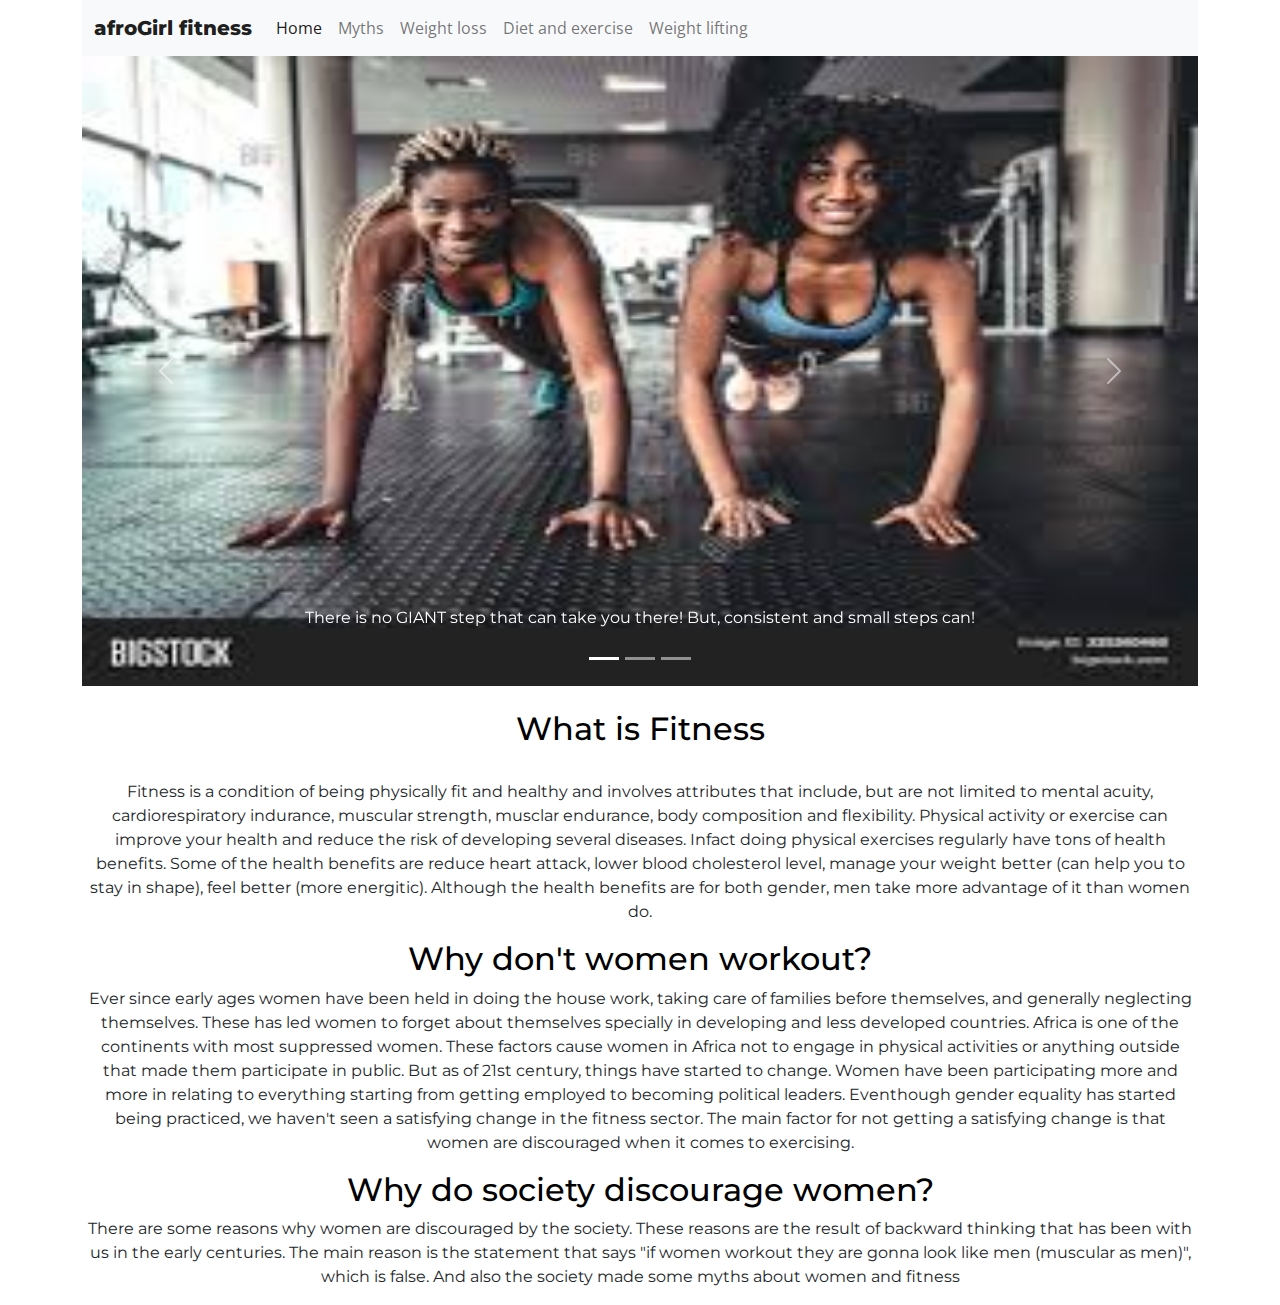
<file: index.html>
<html>
<head>
<!-- Required meta tags -->
<meta charset="utf-8">
<meta name="viewport" content="width=device-width, initial-scale=1">
    
<title>fitness for african girls: home</title> 
<link href="css/bootstrap.min.css" rel="stylesheet">
<link href="css/style.css" rel="stylesheet">
    <link rel="preconnect" href="https://fonts.gstatic.com">
<link href="https://fonts.googleapis.com/css2?family=Montserrat:wght@200&display=swap" rel="stylesheet">
    <link rel="preconnect" href="https://fonts.gstatic.com">
<link href="https://fonts.googleapis.com/css2?family=Open+Sans:wght@600&display=swap" rel="stylesheet">
</head>
    
<body>
    <div class="container">
        
        <nav class="navbar navbar-expand-lg navbar-light bg-light">
  <div class="container-fluid">
    <a class="navbar-brand" href="#">afroGirl fitness</a>
    <button class="navbar-toggler" type="button" data-bs-toggle="collapse" data-bs-target="#navbarSupportedContent" aria-controls="navbarSupportedContent" aria-expanded="false" aria-label="Toggle navigation">
      <span class="navbar-toggler-icon"></span>
    </button>
    <div class="collapse navbar-collapse" id="navbarSupportedContent">
      <ul class="navbar-nav me-auto mb-2 mb-lg-0">
        <li class="nav-item">
          <a class="nav-link active" aria-current="page" href="#">Home</a>
        </li>
        <li class="nav-item">
          <a class="nav-link" href="myths.html">Myths</a>
        </li>
           <li class="nav-item">
          <a class="nav-link" href="weightloss.html">Weight loss</a>
        </li>
           <li class="nav-item">
          <a class="nav-link" href="exercise.html">Diet and exercise</a>
        </li>
           <li class="nav-item">
          <a class="nav-link" href="weightlifting.html">Weight lifting</a>
        </li>
      </ul>
    </div>
  </div>
</nav>
        
         <div id="myCarousel" class="carousel slide" data-bs-ride="carousel">
    <ol class="carousel-indicators">
      <li data-bs-target="#myCarousel" data-bs-slide-to="0" class="active"></li>
      <li data-bs-target="#myCarousel" data-bs-slide-to="1"></li>
      <li data-bs-target="#myCarousel" data-bs-slide-to="2"></li>
    </ol>
             <!--items-->
            
        <div class="carousel-inner">
      <div class="carousel-item active">
        <img src="img/homepage.jpg" width="100%" height="70%">
      </div>
            <div class="container">
          <div class="carousel-caption">
            
            <p>There is no GIANT step that can take you there! But, consistent and small steps can!</p>
          </div>
        </div>
      <div class="carousel-item">
        <img src="img/home2.jpg" width="100%" height="70%">

        <div class="container">
          <div class="carousel-caption">
            
            <p>Achieving a great body is a SLOW progress. Don't make it SLOWER by quitting.</p>
          </div>
        </div>
      </div>
      <div class="carousel-item">
        <img src="img/fit3.jpg" width="100%" height="70%">
 <div class="container">
          <div class="carousel-caption text-end">
  <p>The beginning is always tough! But, once you lift your butt. Do Some SQUATS!!</p>
            
          </div>
        </div>
      </div>
    </div>
    <a class="carousel-control-prev" href="#myCarousel" role="button" data-bs-slide="prev">
      <span class="carousel-control-prev-icon" aria-hidden="true"></span>
      <span class="visually-hidden">Previous</span>
    </a>
    <a class="carousel-control-next" href="#myCarousel" role="button" data-bs-slide="next">
      <span class="carousel-control-next-icon" aria-hidden="true"></span>
      <span class="visually-hidden">Next</span>
    </a>
  </div>
    
        <!--End of carousel-->
        <div class="row">
        <br>
        </div>
        <div class="row">
        <div class="col-md-2"></div>
        <div class="col-md-8"></div>
            <div class="whatIsFitness">
            <h2>What is Fitness</h2>
                <br>
    <p>
    Fitness is a condition of being physically fit and healthy and involves attributes that include, but are not limited to mental acuity, cardiorespiratory indurance, muscular strength, musclar endurance, body composition and flexibility. Physical activity or exercise can improve your health and reduce the risk of developing several diseases. Infact doing physical exercises regularly have tons of health benefits. Some of the health benefits are reduce heart attack, lower blood cholesterol level, manage your weight better (can help you to stay in shape), feel better (more energitic). Although the health benefits are for both gender, men take more advantage of it than women do. 
        </p>
    <h2>Why don't women workout?</h2>
    <p>
    Ever since early ages women have been held in doing the house work, taking care of families before themselves, and generally neglecting themselves. These has led women to forget about themselves specially in developing and less developed countries. Africa is one of the continents with most suppressed women. These factors cause women in Africa not to engage in physical activities or anything outside that made them participate in public. But as of 21st century, things have started to change. Women have been participating more and more in relating to everything starting from getting employed to becoming political leaders. Eventhough gender equality has started being practiced, we haven't seen a satisfying change in the fitness sector. The main factor for not getting a satisfying change is that women are discouraged when it comes to exercising.
    </p>
    <h2>Why do society discourage women?</h2>
    <p>
    There are some reasons why women are discouraged by the society. These reasons are the result of backward thinking that has been with us in the early centuries. The main reason is the statement that says "if women workout they are gonna look like men (muscular as men)", which is false. And also the society made some myths about women and fitness 
    </p>

        </p>
            
            </div>
            
            </div>
        <div class="col-md-2"></div>
        
        </div>   
    
    </div>
    <script src="js/bootstrap.bundle.min.js"></script>
</body>
</html>
</file>
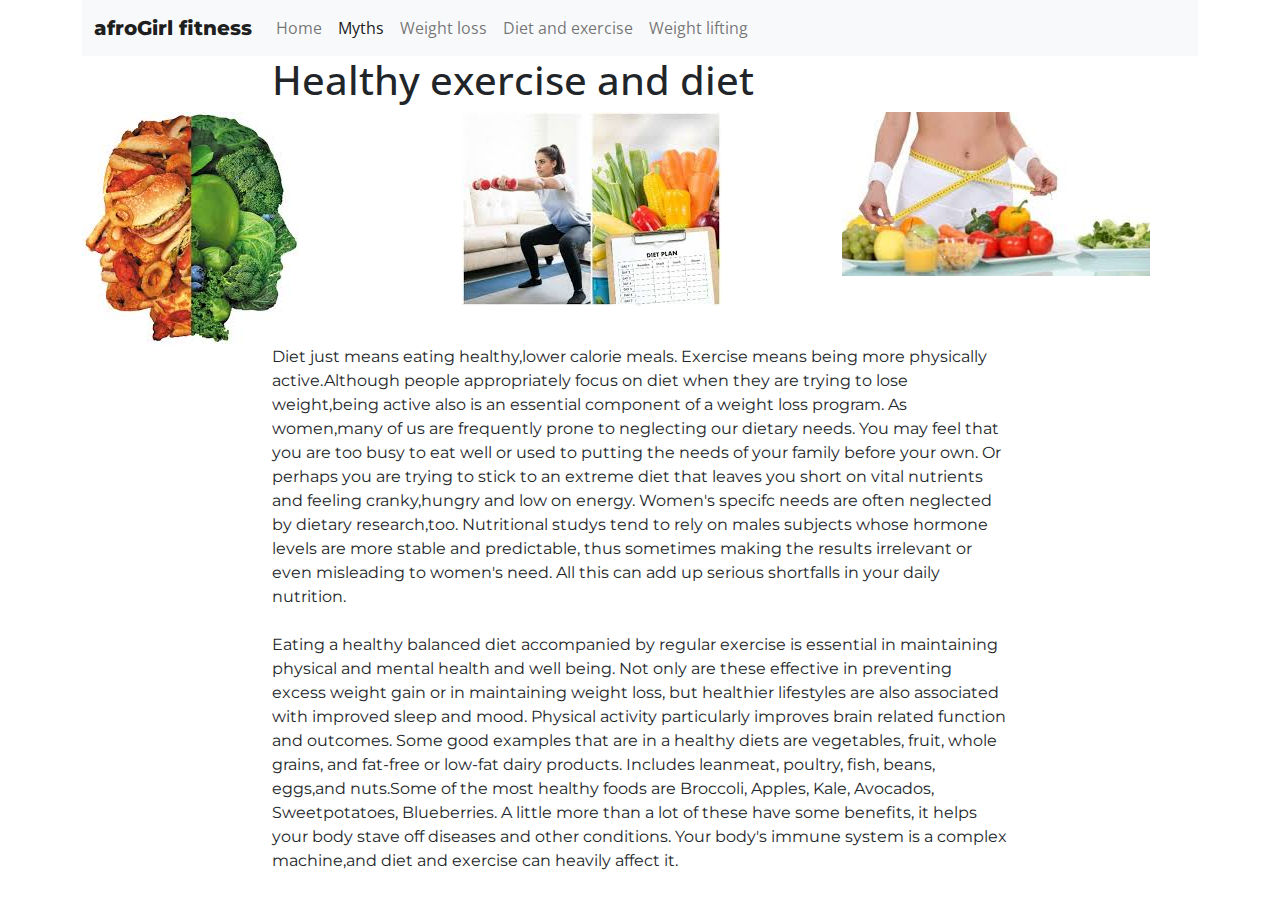
<file: exercise.html>
<html>
<head>
<!-- Required meta tags -->
<meta charset="utf-8">
<meta name="viewport" content="width=device-width, initial-scale=1">
    
<title>fitness for african girls: Healthy exercise and diet</title> 
<link href="css/bootstrap.min.css" rel="stylesheet">
<link href="css/style.css" rel="stylesheet">
    
    <link href="css/bootstrap.min.css" rel="stylesheet">
<link href="css/style.css" rel="stylesheet">
    <link rel="preconnect" href="https://fonts.gstatic.com">
<link href="https://fonts.googleapis.com/css2?family=Montserrat:wght@200&display=swap" rel="stylesheet">
    <link rel="preconnect" href="https://fonts.gstatic.com">
<link href="https://fonts.googleapis.com/css2?family=Open+Sans:wght@600&display=swap" rel="stylesheet">
</head>
</head>
<body>
    <div class="container">
        
           
        <nav class="navbar navbar-expand-lg navbar-light bg-light">
  <div class="container-fluid">
    <a class="navbar-brand" href="#">afroGirl fitness</a>
    <button class="navbar-toggler" type="button" data-bs-toggle="collapse" data-bs-target="#navbarSupportedContent" aria-controls="navbarSupportedContent" aria-expanded="false" aria-label="Toggle navigation">
      <span class="navbar-toggler-icon"></span>
    </button>
    <div class="collapse navbar-collapse" id="navbarSupportedContent">
      <ul class="navbar-nav me-auto mb-2 mb-lg-0">
        <li class="nav-item">
          <a class="nav-link" aria-current="page" href="index.html">Home</a>
        </li>
        <li class="nav-item">
          <a class="nav-link active" href="myths.html">Myths</a>
        </li>
           <li class="nav-item">
          <a class="nav-link" href="weightloss.html">Weight loss</a>
        </li>
           <li class="nav-item">
          <a class="nav-link" href="exercise.html">Diet and exercise</a>
        </li>
           <li class="nav-item">
          <a class="nav-link" href="weightlifting.html">Weight lifting</a>
        </li>
      </ul>
    </div>
  </div>
</nav>
        
        <div class="row">
        <div class="col-md-2"></div>
        <div class="col-md-8"><h1>Healthy exercise and diet</h1></div>
        <div class="col-md-2"></div>
        
        </div>
        <div class="row">
            
          <div class="col-md-4">
            <img src="img/healthy%201.jpg"  >
            </div>
          <div class="col-md-4">
            <img src="img/healthy%202.jpg">
            </div>
          <div class="col-md-4">
            <img src="img/healthy%203.jpg">
            </div>
          
            
        </div>
        <div class="row">
        <div class="col-md-2"></div>
        <div class="col-md-8">
            <div class="Healthy exercies and diet">
            
    <p>
Diet just means eating healthy,lower calorie meals. Exercise means being more physically active.Although people appropriately focus on diet when they are trying to lose weight,being active also is an essential component of a weight loss program.
As women,many of us are frequently prone to neglecting our dietary needs. You may feel that you are too busy to eat well or used to putting the needs of your family before your own. Or perhaps you are trying to stick to an extreme diet that leaves you short on vital nutrients and feeling cranky,hungry and low on energy.
Women's specifc needs are often neglected by dietary research,too. Nutritional studys tend to rely on males subjects whose hormone levels are more stable and predictable, thus sometimes making the results irrelevant or even misleading to women's need. All this can add up serious shortfalls in your daily nutrition. <br><br>
Eating a healthy balanced diet accompanied by regular exercise is essential in maintaining physical and mental health and well being. Not only are these effective in preventing excess weight gain or in maintaining weight loss, but healthier lifestyles are also associated with improved sleep and mood. Physical activity particularly improves brain related function and outcomes. Some good examples that are in a healthy diets are vegetables, fruit, whole grains, and fat-free or low-fat dairy products. Includes leanmeat, poultry, fish, beans, eggs,and nuts.Some of the most healthy foods are Broccoli, Apples, Kale, Avocados, Sweetpotatoes, Blueberries.
A little more than a lot of these have some benefits, it helps your body stave off diseases and other conditions. Your body's immune system is a complex machine,and diet and exercise can heavily affect it. 

        </p>
            
            </div>
            
            </div>
        <div class="col-md-2"></div>
        
        </div>   
    
    </div>
    <script src="js/bootstrap.bundle.min.js"></script>
</body>
</html>
</file>
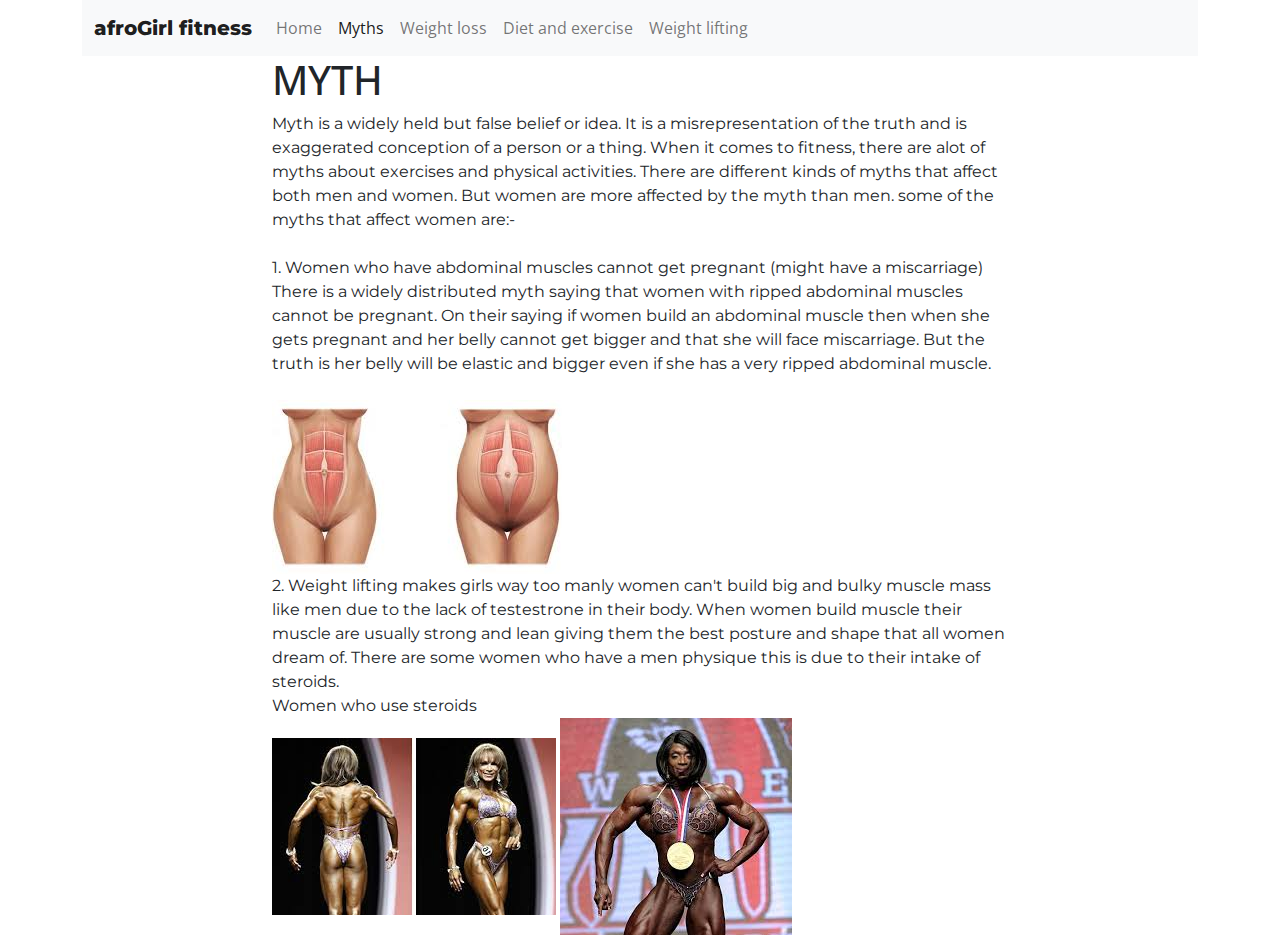
<file: myths.html>
<html>
<head>
<!-- Required meta tags -->
<meta charset="utf-8">
<meta name="viewport" content="width=device-width, initial-scale=1">
    
<title>fitness for african girls: myth</title> 
<link href="css/bootstrap.min.css" rel="stylesheet">
<link href="css/myth.css" rel="stylesheet">
    
    <link href="css/bootstrap.min.css" rel="stylesheet">
<link href="css/style.css" rel="stylesheet">
    <link rel="preconnect" href="https://fonts.gstatic.com">
<link href="https://fonts.googleapis.com/css2?family=Montserrat:wght@200&display=swap" rel="stylesheet">
    <link rel="preconnect" href="https://fonts.gstatic.com">
<link href="https://fonts.googleapis.com/css2?family=Open+Sans:wght@600&display=swap" rel="stylesheet">
</head>
</head>
<body>
    <div class="container">
        
         
        <nav class="navbar navbar-expand-lg navbar-light bg-light">
  <div class="container-fluid">
    <a class="navbar-brand" href="#">afroGirl fitness</a>
    <button class="navbar-toggler" type="button" data-bs-toggle="collapse" data-bs-target="#navbarSupportedContent" aria-controls="navbarSupportedContent" aria-expanded="false" aria-label="Toggle navigation">
      <span class="navbar-toggler-icon"></span>
    </button>
    <div class="collapse navbar-collapse" id="navbarSupportedContent">
      <ul class="navbar-nav me-auto mb-2 mb-lg-0">
        <li class="nav-item">
          <a class="nav-link" aria-current="page" href="index.html">Home</a>
        </li>
        <li class="nav-item">
          <a class="nav-link active" href="myths.html">Myths</a>
        </li>
           <li class="nav-item">
          <a class="nav-link" href="weightloss.html">Weight loss</a>
        </li>
           <li class="nav-item">
          <a class="nav-link" href="exercise.html">Diet and exercise</a>
        </li>
           <li class="nav-item">
          <a class="nav-link" href="weightlifting.html">Weight lifting</a>
        </li>
      </ul>
    </div>
  </div>
</nav>
        
        <div class="row">
        <div class="col-md-2"></div>
        <div class="col-md-8"></div>
        <div class="col-md-2"></div>
        
        </div>
        <div class="row">
         </div>
        <div class="row">
        <div class="col-md-2"></div>
        <div class="col-md-8">
            <div class="Myth">
                <h1>MYTH</h1>
            
    <p>
    Myth is a widely held but false belief or idea. It is a misrepresentation of the truth and is exaggerated conception of a person or a thing. When it comes to fitness, there are alot of myths about exercises and physical activities. There are different kinds of myths that affect both men and women. But women are more affected by the myth than men. some of the myths that affect women are:- <br><br>
        1. Women who have abdominal muscles cannot get pregnant (might have a miscarriage)
        There is a widely distributed myth saying that women with ripped abdominal muscles cannot be pregnant. On their saying if women build an abdominal muscle then when she gets pregnant and her belly cannot get bigger and that she will face miscarriage. But the truth is her belly will be elastic and bigger even if she has a very ripped abdominal muscle.<br><br>
        <img src="img/preg.jpg"><br>
        2. Weight lifting makes girls way too manly
        women can't build big and bulky muscle mass like men due to the lack of testestrone in their body. When women build muscle their muscle are usually strong and lean giving them the best posture and shape that all women dream of. There are some women who have a men physique this is due to their intake of steroids.<br>
        Women who use steroids<br>
        <img src="img/olympia%203.jpg">   
        <img src="img/olympia%201.jpg">
        
        
        
        
        
        
        
        
        
        
        
        
        
        </p>
            
            </div>
            
            </div>
        <div class="col-md-2"></div>
        
        </div>   
    
    </div>
    <script src="js/bootstrap.bundle.min.js"></script>
</body>
</html>
</file>
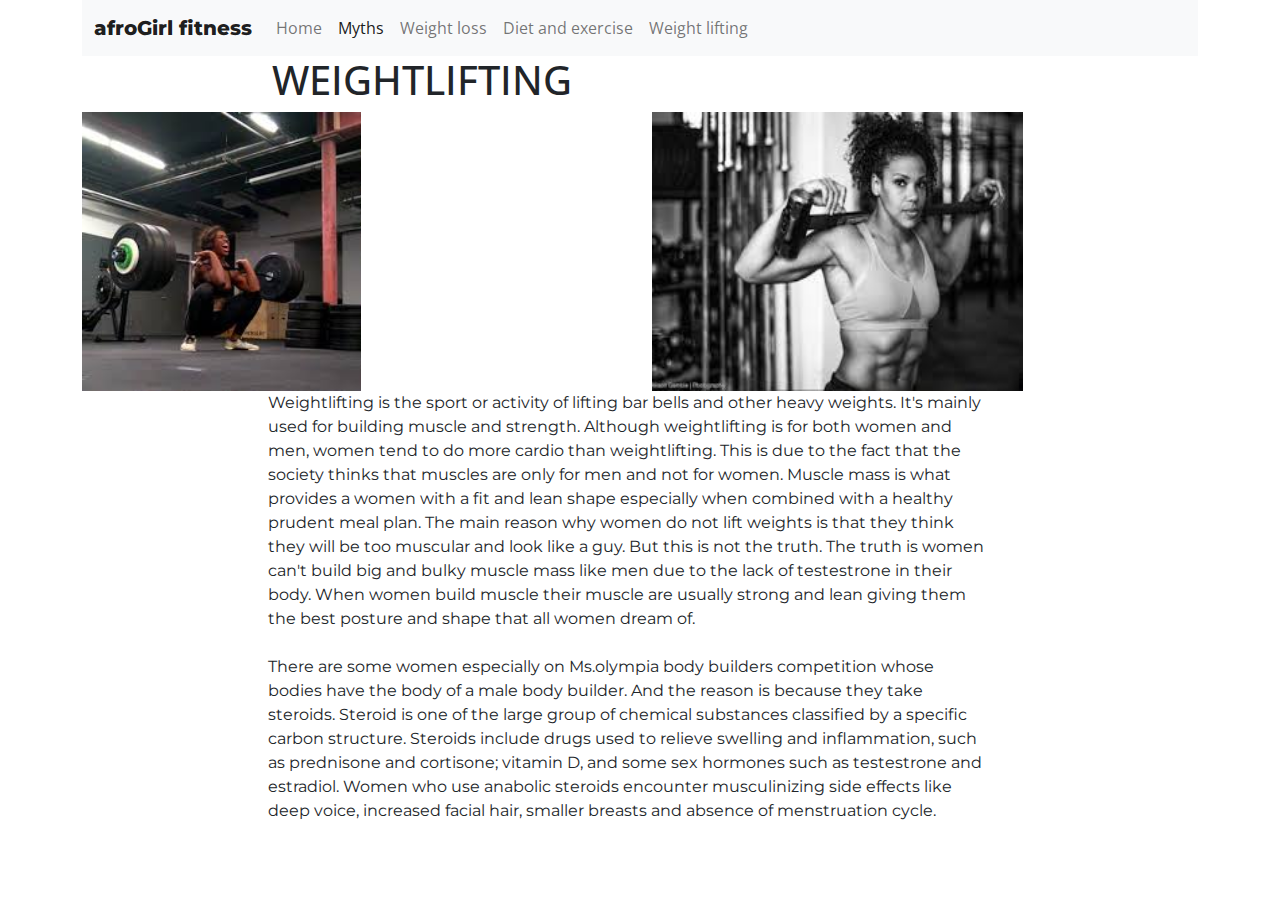
<file: weightlifting.html>
<html>
<head>
<!-- Required meta tags -->
<meta charset="utf-8">
<meta name="viewport" content="width=device-width, initial-scale=1">
    
<title>fitness for african girls: weightlifting</title> 
<link href="css/bootstrap.min.css" rel="stylesheet">
<link href="css/style.css" rel="stylesheet">
    
    <link href="css/bootstrap.min.css" rel="stylesheet">
<link href="css/style.css" rel="stylesheet">
    <link rel="preconnect" href="https://fonts.gstatic.com">
<link href="https://fonts.googleapis.com/css2?family=Montserrat:wght@200&display=swap" rel="stylesheet">
    <link rel="preconnect" href="https://fonts.gstatic.com">
<link href="https://fonts.googleapis.com/css2?family=Open+Sans:wght@600&display=swap" rel="stylesheet">
</head>
</head>
<body>
    <div class="container">
        
           
        <nav class="navbar navbar-expand-lg navbar-light bg-light">
  <div class="container-fluid">
    <a class="navbar-brand" href="#">afroGirl fitness</a>
    <button class="navbar-toggler" type="button" data-bs-toggle="collapse" data-bs-target="#navbarSupportedContent" aria-controls="navbarSupportedContent" aria-expanded="false" aria-label="Toggle navigation">
      <span class="navbar-toggler-icon"></span>
    </button>
    <div class="collapse navbar-collapse" id="navbarSupportedContent">
      <ul class="navbar-nav me-auto mb-2 mb-lg-0">
        <li class="nav-item">
          <a class="nav-link" aria-current="page" href="index.html">Home</a>
        </li>
        <li class="nav-item">
          <a class="nav-link active" href="myths.html">Myths</a>
        </li>
           <li class="nav-item">
          <a class="nav-link" href="weightloss.html">Weight loss</a>
        </li>
           <li class="nav-item">
          <a class="nav-link" href="exercise.html">Diet and exercise</a>
        </li>
           <li class="nav-item">
          <a class="nav-link" href="weightlifting.html">Weight lifting</a>
        </li>
      </ul>
    </div>
  </div>
</nav>
        
        <div class="row">
        <div class="col-md-2"></div>
        <div class="col-md-8"><h1>WEIGHTLIFTING</h1></div>
        <div class="col-md-2"></div>
        
        </div>
        <div class="row">
            
          <div class="col-md-6">
            <img src="img/weightlifting%201.jpg"width="279" height="279">
            </div>
          <div class="col-md-6">
              <img src="img/weightlifting%203.jpg"width="371" height="279"> </div>
            
        <div class="row">
        <div class="col-md-2"></div>
        <div class="col-md-8">
            <div class="weightlifting">
            </div>
    <p>
Weightlifting is the sport or activity of lifting bar bells and other heavy weights. It's mainly used for building muscle and strength. Although weightlifting is for both women and men, women tend to do more cardio than weightlifting. This is due to the fact that the society thinks that muscles are only for men and not for women. Muscle mass is what provides a women with a fit and lean shape especially when combined with a healthy prudent meal plan. The main reason why women do not lift weights is that they think they will be too muscular and look like a guy. But this is not the truth. The truth is women can't build big and bulky muscle mass like men due to the lack of testestrone in their body. When women build muscle their muscle are usually strong and lean giving them the best posture and shape that all women dream of. <br><br>
There are some women especially on Ms.olympia body builders competition whose bodies have the body of a male body builder. And the reason is because they take steroids. Steroid is one of the large group of chemical substances classified by a specific carbon structure. Steroids include drugs used to relieve swelling and inflammation, such as prednisone and cortisone; vitamin D, and some sex hormones such as testestrone and estradiol. 
Women who use anabolic steroids encounter musculinizing side effects like deep voice, increased facial hair, smaller breasts and absence of menstruation cycle.

        </p>
            
            </div>
            
            </div>
        <div class="col-md-2"></div>
        
        </div>   
    
    </div>
    <script src="js/bootstrap.bundle.min.js"></script>
</body>
</html>
</file>
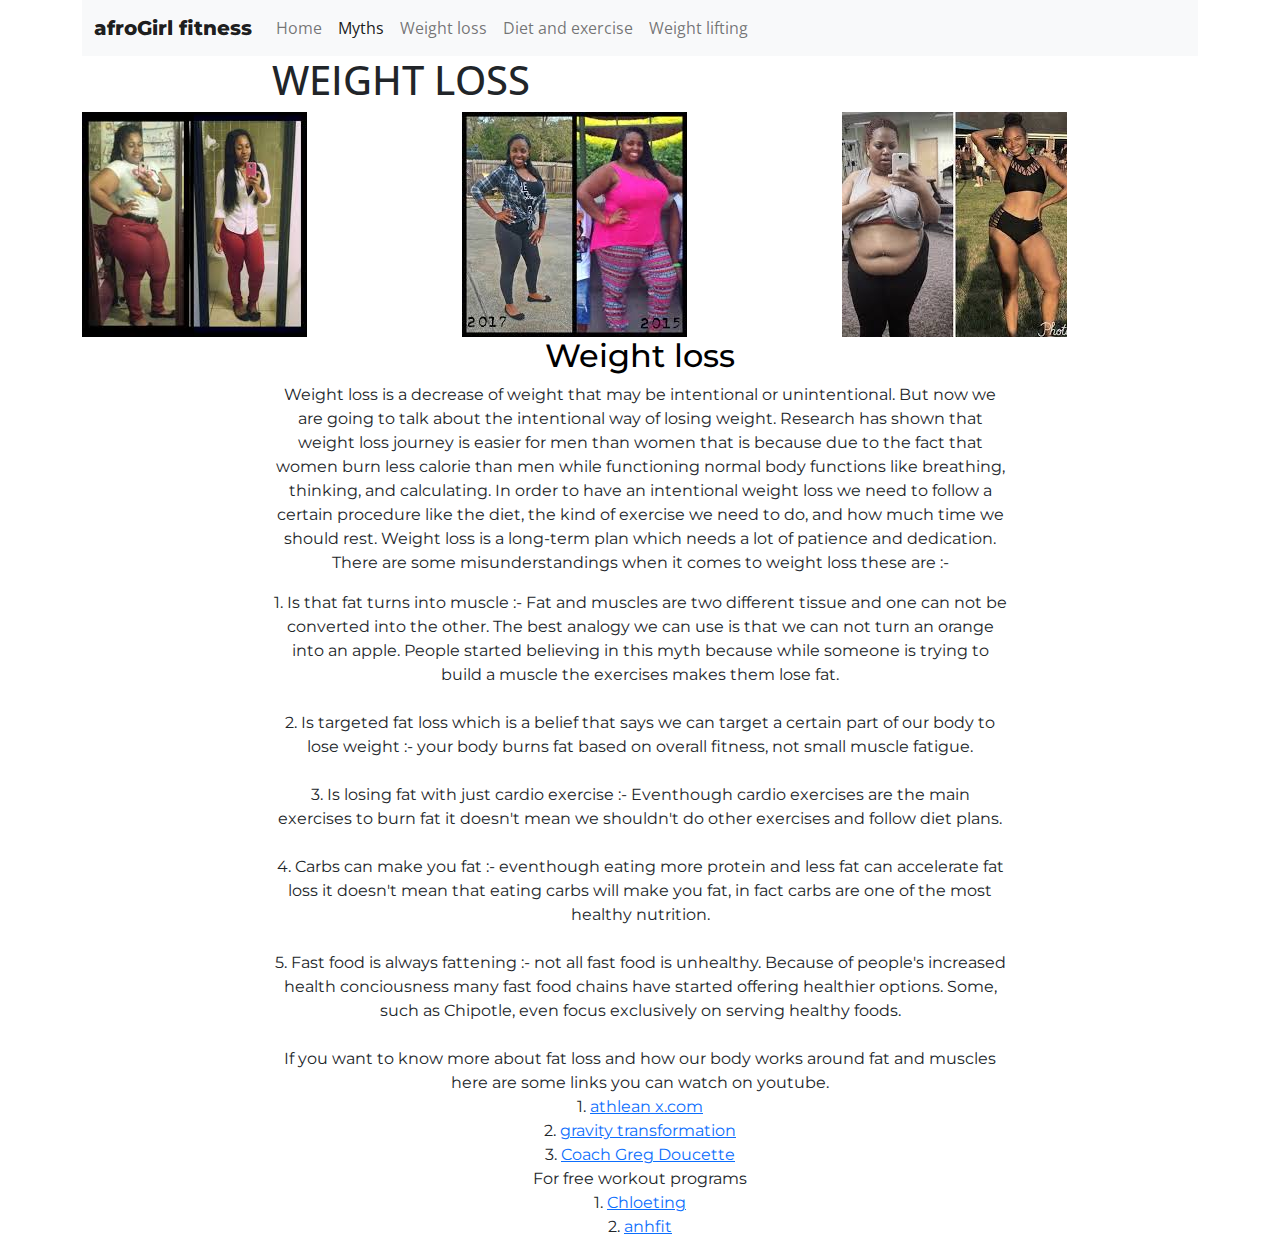
<file: weightloss.html>
<html>
<head>
<!-- Required meta tags -->
<meta charset="utf-8">
<meta name="viewport" content="width=device-width, initial-scale=1">
    
<title>fitness for african girls: weight loss</title> 
<link href="css/bootstrap.min.css" rel="stylesheet">
<link href="css/style.css" rel="stylesheet">
    
    <link href="css/bootstrap.min.css" rel="stylesheet">
<link href="css/style.css" rel="stylesheet">
    <link rel="preconnect" href="https://fonts.gstatic.com">
<link href="https://fonts.googleapis.com/css2?family=Montserrat:wght@200&display=swap" rel="stylesheet">
    <link rel="preconnect" href="https://fonts.gstatic.com">
<link href="https://fonts.googleapis.com/css2?family=Open+Sans:wght@600&display=swap" rel="stylesheet">
</head>
</head>
<body>
    <div class="container">
           
        <nav class="navbar navbar-expand-lg navbar-light bg-light">
  <div class="container-fluid">
    <a class="navbar-brand" href="#">afroGirl fitness</a>
    <button class="navbar-toggler" type="button" data-bs-toggle="collapse" data-bs-target="#navbarSupportedContent" aria-controls="navbarSupportedContent" aria-expanded="false" aria-label="Toggle navigation">
      <span class="navbar-toggler-icon"></span>
    </button>
    <div class="collapse navbar-collapse" id="navbarSupportedContent">
      <ul class="navbar-nav me-auto mb-2 mb-lg-0">
        <li class="nav-item">
          <a class="nav-link" aria-current="page" href="index.html">Home</a>
        </li>
        <li class="nav-item">
          <a class="nav-link active" href="myths.html">Myths</a>
        </li>
           <li class="nav-item">
          <a class="nav-link" href="weightloss.html">Weight loss</a>
        </li>
           <li class="nav-item">
          <a class="nav-link" href="exercise.html">Diet and exercise</a>
        </li>
           <li class="nav-item">
          <a class="nav-link" href="weightlifting.html">Weight lifting</a>
        </li>
      </ul>
    </div>
  </div>
</nav>
        
        <div class="row">
        <div class="col-md-2"></div>
        <div class="col-md-8"><h1>WEIGHT LOSS</h1></div>
        <div class="col-md-2"></div>
        
        </div>
        <div class="row">
            
          <div class="col-md-4">
            <img src="img/weightloss%201.jpg">


            </div>
          <div class="col-md-4">
            <img src="img/weight%20loss%202.jpg">
            </div>
          <div class="col-md-4">
            <img src="img/weightloss%203.jpg">
            </div>
          
            
        </div>
        <div class="row">
        <div class="col-md-2"></div>
        <div class="col-md-8">
            <div class="whatIsFitness">
            <h2>Weight loss</h2>
    <p>
     
Weight loss is a decrease of weight that may be intentional or unintentional. But now we are going to talk about the intentional way of losing weight. Research has shown that weight loss journey is easier for men than women that is because due to the fact that women burn less calorie than men while functioning normal body functions like breathing, thinking, and calculating. In order to have an intentional weight loss we need to follow a certain procedure like the diet, the kind of exercise we need to do, and how much time we should rest. Weight loss is a long-term plan which needs a lot of patience and dedication. There are some misunderstandings when it comes to weight loss these are :-<br>
                </p>
1. Is that fat turns into muscle :- Fat and muscles are two different tissue and one can not be converted into the other. The best analogy we can use is that we can not turn an orange into an apple. People started believing in this myth because while someone is trying to build a muscle the exercises makes them lose fat.<br><br>
2. Is targeted fat loss which is a belief that says we can target a certain part of our body to lose weight :- your body burns fat based on overall fitness, not small muscle fatigue. <br><br>
3. Is losing fat with just cardio exercise :- Eventhough cardio exercises are the main exercises to burn fat it doesn't mean we shouldn't do other exercises and follow diet plans. <br><br>
4. Carbs can make you fat :- eventhough eating more protein and less fat can accelerate fat loss it doesn't mean that eating carbs will make you fat, in fact carbs are one of the most healthy nutrition.<br><br>
5. Fast food is always fattening :- not all fast food is unhealthy. Because of people's increased health conciousness many fast food chains have started offering healthier options. Some, such as Chipotle, even focus exclusively on serving healthy foods.<br><br>
If you want to know more about fat loss and how our body works around fat and muscles here are some links you can watch on youtube.<br>
1. <a href="https://youtu.be/Yz7Ofr9z1co">athlean x.com </a> <br>
2. <a href="https://youtu.be/6NALDwvpOVs">gravity transformation</a> <br>
3. <a href="https://youtu.be/ACS7a6Khmuo">Coach Greg Doucette</a><br>
For free workout programs <br>
1. <a href="https://www.chloeting.com/program/2020/movember-holiday-schedule.html">Chloeting</a><br>
2. <a href="https://www.anhfit.com/w/">anhfit</a>


        
            
            </div>
            
            </div>
        <div class="col-md-2"></div>
        
        </div>   
    
    </div>
    <script src="js/bootstrap.bundle.min.js"></script>
</body>
</html>
</file>
<file: css/style.css>
body{
    font-family: 'Montserrat', sans-serif;
}
.whatIsFitness{
    text-align: center;
}
h1{
    font-family: 'Open Sans', sans-serif;
}
h2{
    color: black;
}
.nav-item{
    font-family: 'Open Sans', sans-serif;
}
.navbar-brand{
    font-weight: 800;
}
</file>
<file: css/myth.css>
h1{
  
}
</file>
